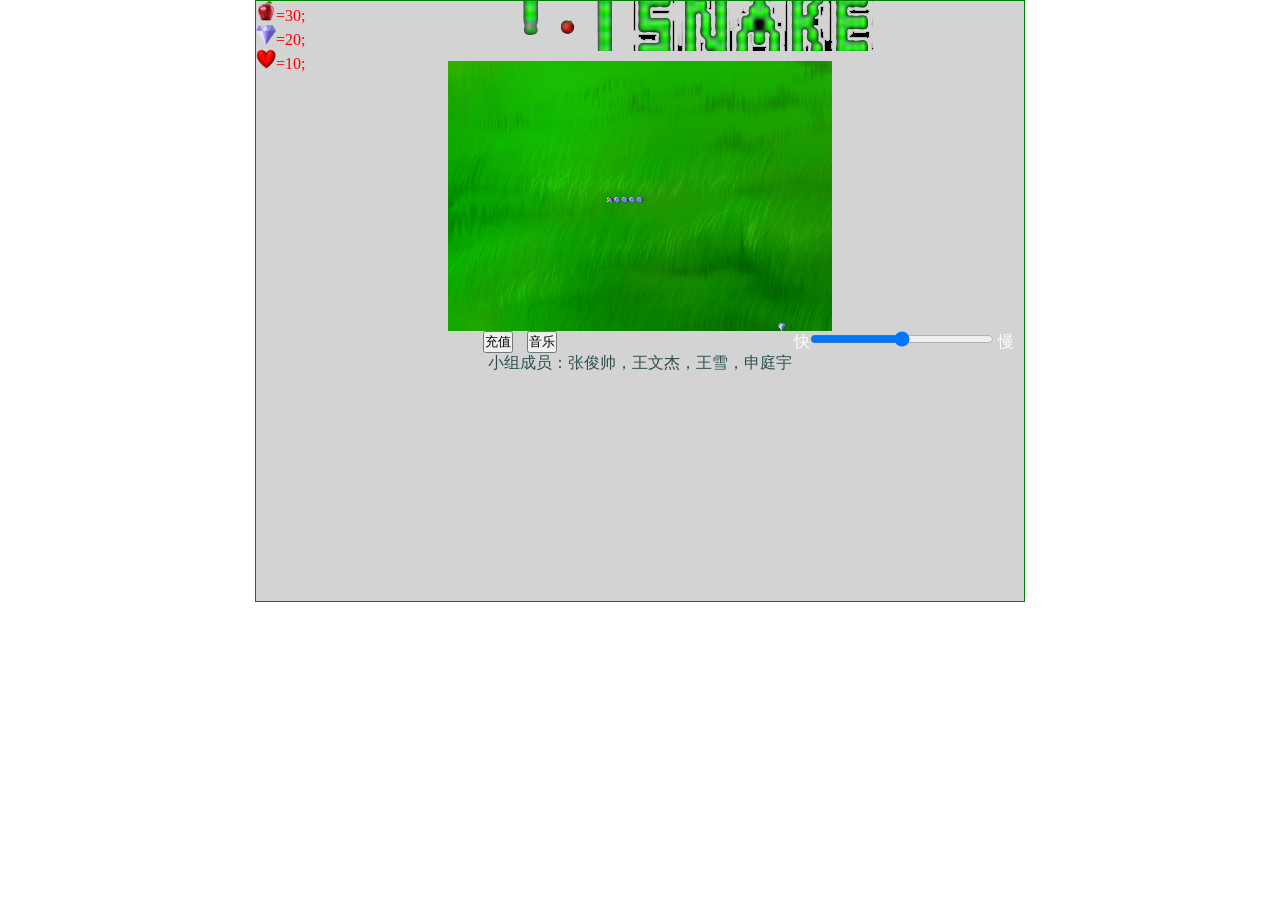
<file: index.html>
<!DOCTYPE html>
<html>
	<head>
		<meta charset="utf-8" />
		<!-- 创建视口  width=device-width宽度为设备屏幕宽度  initial-scale=1.0初始缩放比例  			
		user-scalable=no禁止双击画面放大-->
		<meta name="viewport" content="width=device-width,initial-scale=1.0,minimum-scale=1,maximum-scale=1.0,user-scalable=no" />
		<title>面向对象</title>
		<link rel="stylesheet" href="static/css/sn.css" />	
	</head>
	<body>
		<div id="all">
			<h3 id="title"></h3>
		    <audio src="static/img/snake.mp3" autoplay="autoplay" loop="loop"></audio>
		    <canvas id="gameview" width="500" height="500" ></canvas>
		    <div class="speed">
		    	<span>快</span><input id="range" type="range" name="range" id="range" min="0" max="1" step="0.1">
		    <span>慢</span></div>
		    
		    <div id="caidan">
		    	
		    	<button class="btn3">充值</button>
		    	<button class="btn4">音乐</button>
		    	<p style="color: darkslategray;">小组成员：张俊帅，王文杰，王雪，申庭宇</p>
		    </div>
		    <div id="bgpic">
		    	 <!--<img src="sn/img/background.png" />-->
		    		<img src="static/img/bg1.png" />
		    	    <img src="static/img/bg2.jpg" />
		    	   
		    	    <!--<img src="sn/img/background.png" />-->
		    </div>
		    <div id="scoreView">
		    	<div id="scoreView-i">
		    		
		    	</div>
		    	<img src="static/img/Apple.png"/>=30;<br />
		    	<img src="static/img/diamond.png"/>=20;<br />
		    	<img src="static/img/food.png"/>=10;
		    </div>
		</div>
		<div class="dead">
			<span id="X">
				关闭
			</span>
		    	<div id="score">
		    		<h4 id="score-inner">2134567</h4>
		    		<h4 id="score-max"></h4>
		    	</div>
		    </div>
		
		<script src="static/js/jquery-3.1.1.min.js" type="text/javascript" charset="utf-8"></script>
		<script type="text/javascript" src="static/js/Snake-1.js" ></script>
		<script>
			$(function() {
				var snakegame = new Snake();
				//初始化界面，
//				startImg.onload = function(){
//					snakegame.init();
//				}
//				//点击画布，开始画背景，蛇，食物，游戏开始
//				$("#gameview").click(function(){
//					snakegame.paint();
//				});
				//直接进入游戏界面
				bgImg.onload = function(){
					snakegame.start();//调用开始游戏方法
				}
				
			});
			
		</script>
	</body>
</html>
</file>
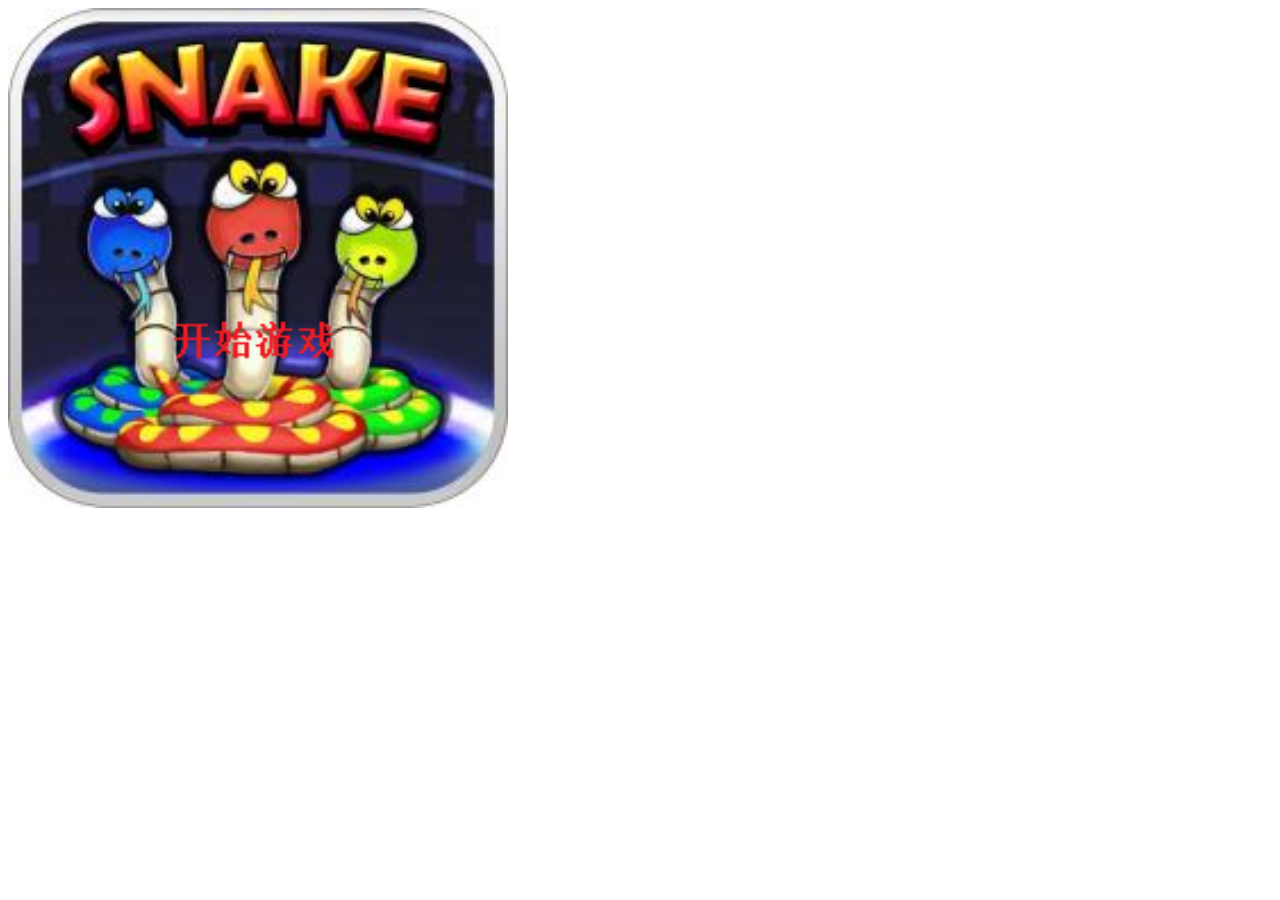
<file: index-opp.html>
<!DOCTYPE html>
<html>

	<head>
		<meta charset="utf-8" />
		<title>响应式贪吃蛇1701</title>
	</head>

	<body>
		<canvas id="gameview" width="500" height="500"></canvas>

		<script src="static/js/jquery-3.1.1.min.js" type="text/javascript" charset="utf-8"></script>
		<script type="text/javascript">
			$(function() {
				var ctx = $("#gameview")[0].getContext('2d');
				
				var bgImage = new Image();
				bgImage.src = "static/img/background.png";
				
				var startImage = new Image();
				startImage.src = "static/img/start.png";
				
				startImage.onload = function() {
					ctx.drawImage(startImage, 0, 0, 500, 500);
				}				
				
				$("#gameview").click(function(){
					ctx.drawImage(bgImage, 0, 0, 500, 500);
				});
			});
		</script>
	</body>

</html>
</file>
<file: static/css/sn.css>
*{
				padding: 0;
				margin: 0 auto;
				
			}
.dead{
	display: none;
	position: absolute;
	top: 0;
	width:100% ;
	height: 110%;
	background-color: grey;
	opacity: 0.9;
}	
.dead #X{
	float: right;
	margin:10px 30px;
}
#score{
	background: gold url(../img/die.jpg) no-repeat -150px 0;
	width: 30%;
	height: 30%;
	margin: 20% auto;
	text-align: center;
}	
#score-inner{
	color: red;
}	
#all{
	width: 500px;
	min-height:600px;
	background-color: lightgray;
	border: solid 1px green;
	position: relative;
}
.speed{
	width: 30%;
	float: right;
	/*height: 20px;*/
	/*margin-left:70%;*/
}
#range{
	width: 80%;
}
input{
	width: 20%;
}
span{
	color: white;
}

#title{
	width: 500px;
	height: 50px;
	background: url(../img/logo.png) no-repeat 100%;

}

#scoreView{
	width: 20%;
	height: 20%;
	background-color: white;
	position: absolute;
	top: 0;
	left: 0;
	color: red;
}
#caidan{
	justify-content: space-around;	
	text-align: center;
}
button{
	margin-right: 10px;
}

	#all{
		width: 70%;
	}
	#gameview{
		display: block;
		width: 80%;
		margin: 0 auto;
	}


/*屏幕小于501时*/
@media only screen and (max-width:501px ) {
	#gameview{
		width: 100%;
		height: 79%;
	}
	#all{
		width: 100%;
		border-style:none ;
		/*background-color: #008000;*/
	}
	#title{
		display: none;
	}
	#caidan{
		display: block;
		height: 30px;
		background-color: #008000;
	}
	
}
/*屏幕大于502时*/
@media only screen and (min-width:502px ) {
	#gameview{
		width: 50%;
		margin-top: 10px;
	}
	#all{
		width: 60%;
	}
}
/*最大*/
/*@media only screen and (max-width:900px ) {
	#gameview{
		width: 100%;
		margin-top: 10px;
	}
	#all{
		width: 60%;
	}
}*/
#bgpic{
	margin-top: 20px;
	width: 300px;
	/*margin-left: 228px;*/
	/*justify-content: space-around;*/

}
#bgpic img{
	width: 50px;
	height: 50px;
	margin-right: 81px;
	/*margin-left: 20px;*/
	opacity:0
	
}
#scoreView{
	background-color: rgba(0,0,0,0);
}
#scoreView>img{
	width: 20px;
	height: 20px;
}
</file>
